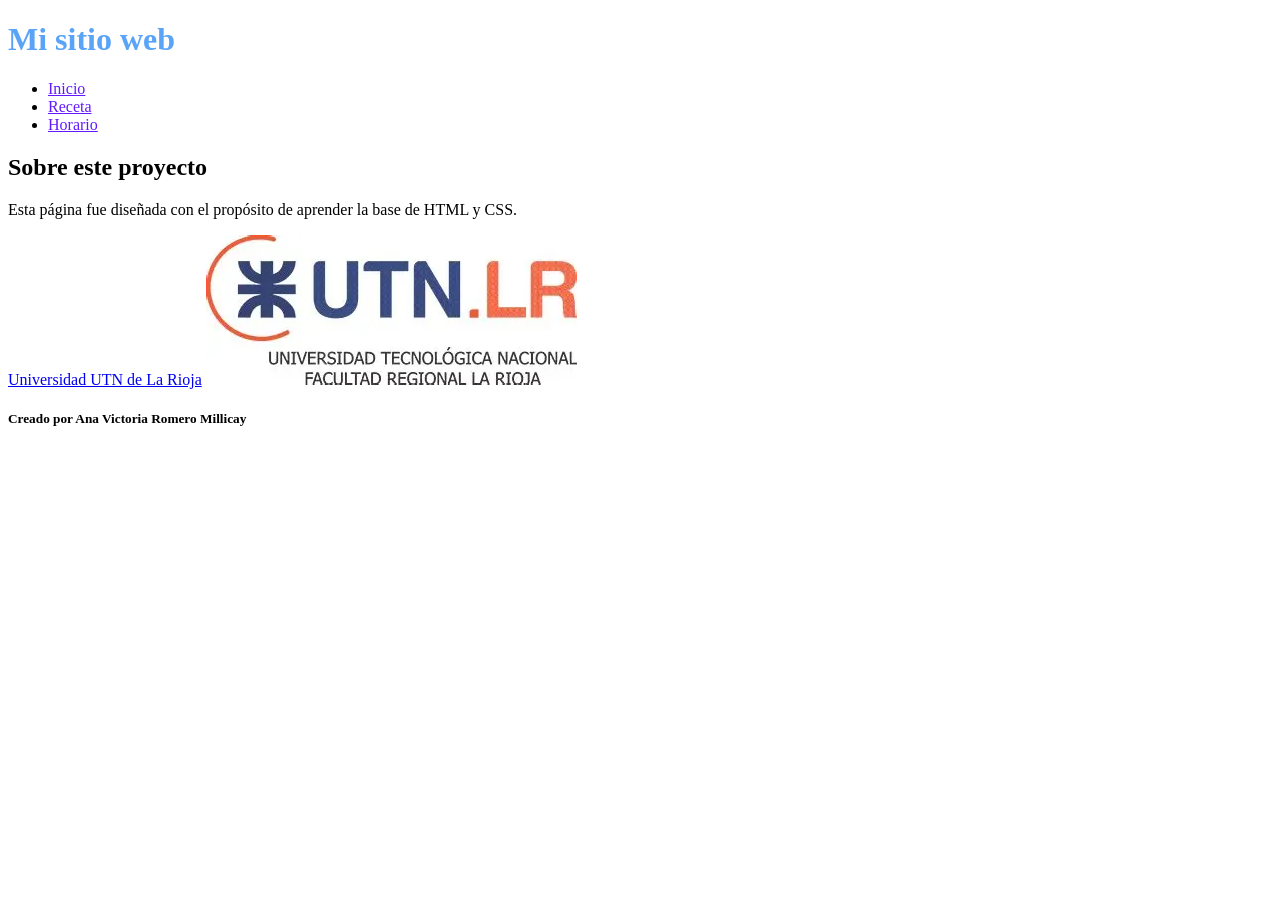
<file: index.html>
<!DOCTYPE html>
<html lang="es">
<head>
    <meta charset="UTF-8">
    <meta name="viewport" content="width=device-width, initial-scale=1.0">
    <title>Bienvenido a mi proyecto</title>
    <link rel="stylesheet" href="styles.css">
</head>
<body>
    <header>
        <h1>Mi sitio web</h1>
        <ul>
            <li><a href="index.html">Inicio</a></li>
            <li><a href="receta.html">Receta</a></li>
            <li><a href="horario.html">Horario</a></li>
        </ul>
    </header>
    <main>
        <h2>Sobre este proyecto</h2>
        <p>Esta página fue diseñada con el propósito de aprender la base de HTML y CSS.</p>
        <a href="https://www.elindependiente.com.ar/elindependiente/1.0/img/003100210.jpg">Universidad UTN de La Rioja</a>
        <img src="logo-UTN.webp" alt="Logo de la UTN">
    </main>
    <footer>
        <h5>Creado por Ana Victoria Romero Millicay</h5>
    </footer>
</body>
</html>
</file>
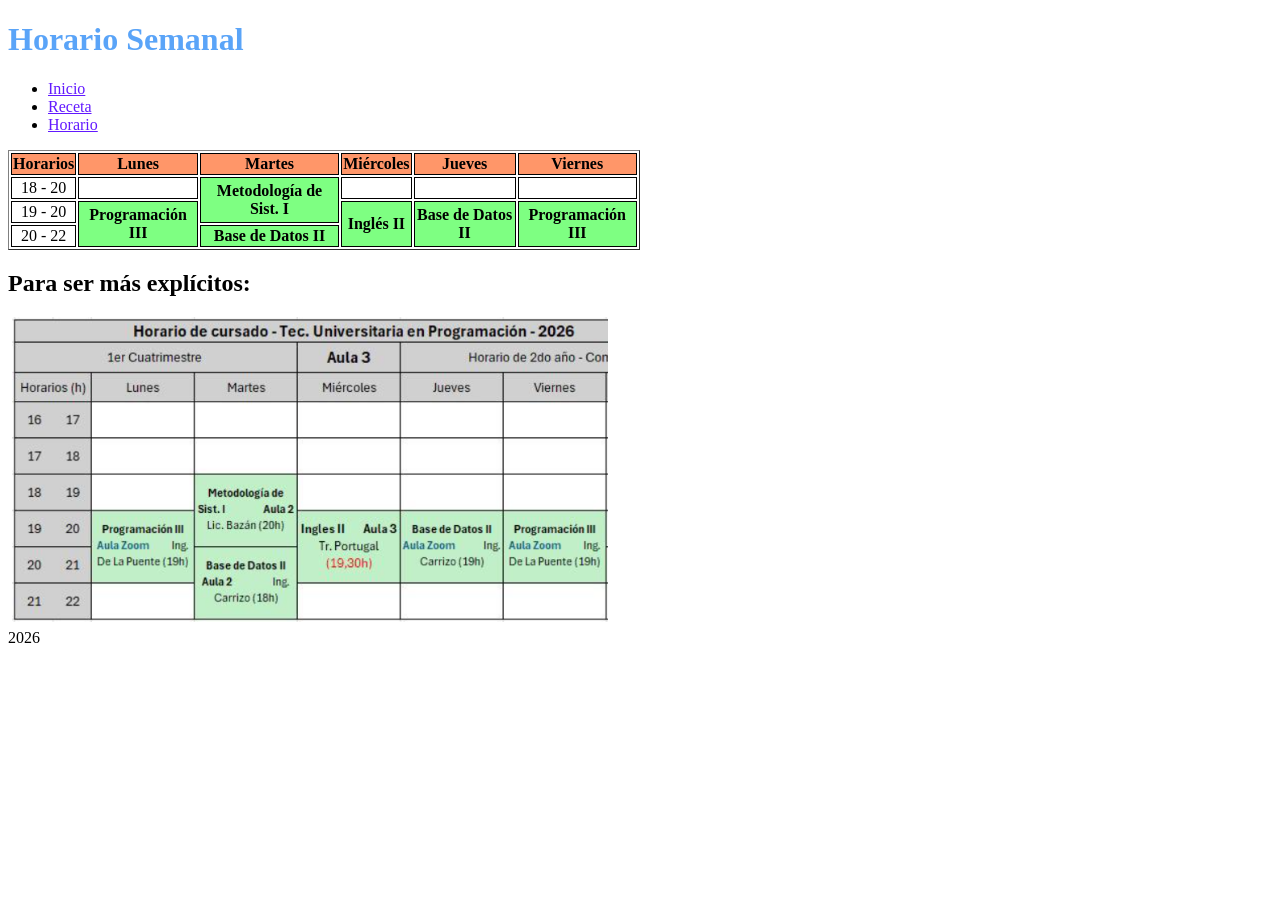
<file: horario.html>
<!DOCTYPE html>
<html lang="es">
<head>
    <meta charset="UTF-8">
    <meta name="viewport" content="width=device-width, initial-scale=1.0">
    <title>Horario mi Proyecto</title>
    <link rel="stylesheet" href="styles.css">
</head>
<body>
    <header>
        <h1>Horario Semanal</h1>
        <ul>
            <li><a href="index.html">Inicio</a></li>
            <li><a href="receta.html">Receta</a></li>
            <li><a href="horario.html">Horario</a></li>
        </ul>
    </header>
    <main>
        <table border="1"> <thead>
                <tr>
                    <th>Horarios</th>
                    <th>Lunes</th>
                    <th>Martes</th>
                    <th>Miércoles</th>
                    <th>Jueves</th>
                    <th>Viernes</th>
                </tr>
            </thead>
            <tbody>
                <tr>
                    <td>18 - 20</td>
                    <td></td>
                    <td rowspan="2" class="highlight">Metodología de Sist. I</td>
                    <td></td>
                    <td></td>
                    <td></td>
                </tr>
                <tr>
                    <td>19 - 20</td>
                    <td rowspan="2" class="highlight">Programación III</td>
                    <td rowspan="2" class="highlight">Inglés II</td>
                    <td rowspan="2" class="highlight">Base de Datos II</td>
                    <td rowspan="2" class="highlight">Programación III</td>
                </tr>
                <tr>
                    <td>20 - 22</td>
                    <td class="highlight">Base de Datos II</td>
                </tr>
            </tbody>
        </table>

        <h2>Para ser más explícitos:</h2>
        <img src="horarios.png" alt="Horarios de clases" width="600">
    </main>
    <footer>
        2026
    </footer>
</body>
</html>
</file>
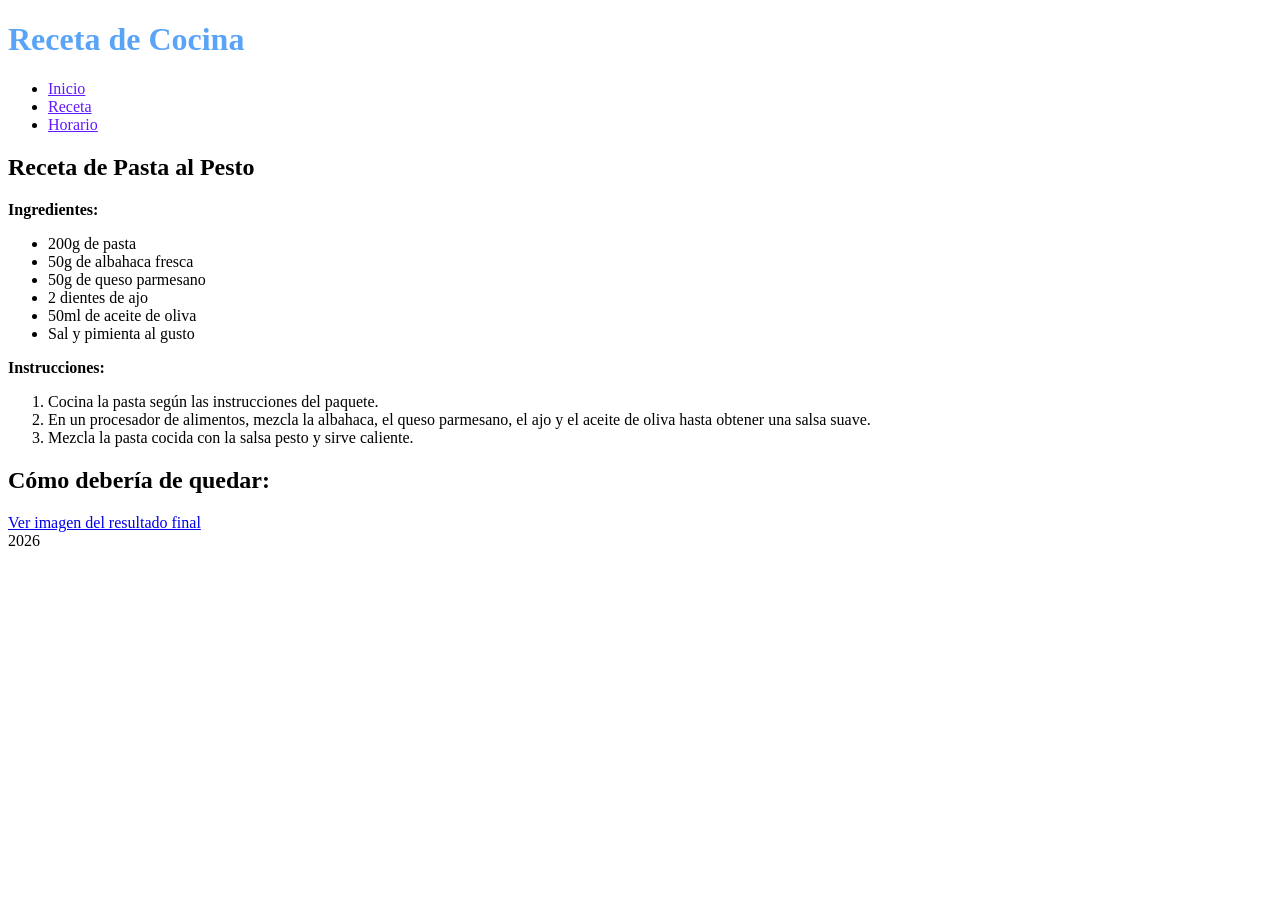
<file: receta.html>
<!DOCTYPE html>
<html lang="es">
<head>
    <meta charset="UTF-8">
    <meta name="viewport" content="width=device-width, initial-scale=1.0">
    <title>Receta</title>
    <link rel="stylesheet" href="styles.css">
</head>
<body>
  <header>
        <h1>Receta de Cocina</h1>
        <ul>
            <li><a href="index.html">Inicio</a></li>
            <li><a href="receta.html">Receta</a></li>
            <li><a href="horario.html">Horario</a></li>
        </ul>
    </header>
    <main>
        <h2>Receta de Pasta al Pesto</h2>
        
        <p><strong>Ingredientes:</strong></p>
        <ul>
            <li>200g de pasta</li>
            <li>50g de albahaca fresca</li>
            <li>50g de queso parmesano</li>
            <li>2 dientes de ajo</li>
            <li>50ml de aceite de oliva</li>
            <li>Sal y pimienta al gusto</li>
        </ul>

        <p><strong>Instrucciones:</strong></p>
        <ol>
            <li>Cocina la pasta según las instrucciones del paquete.</li>
            <li>En un procesador de alimentos, mezcla la albahaca, el queso parmesano, el ajo y el aceite de oliva hasta obtener una salsa suave.</li>
            <li>Mezcla la pasta cocida con la salsa pesto y sirve caliente.</li>
        </ol>

        <h2>Cómo debería de quedar:</h2>
        <a href="https://recetinas.com/wp-content/uploads/2025/10/pasta-al-pesto-casero.jpg">Ver imagen del resultado final</a>
    </main>
    <footer>
        2026
    </footer>
</body>
</html>
</file>
<file: styles.css>
h1 { 
    color: rgb(90, 164, 248);

}
ul li a {
    color: rgb(98, 25, 255);
}
table {
    width: 50%;
}

th, td {
    border: 1px solid black;
    text-align: center;
}

th {
    background-color: #ff9669; 
}


.highlight {
    background-color: #7eff82; 
    font-weight: bold;
}
</file>
